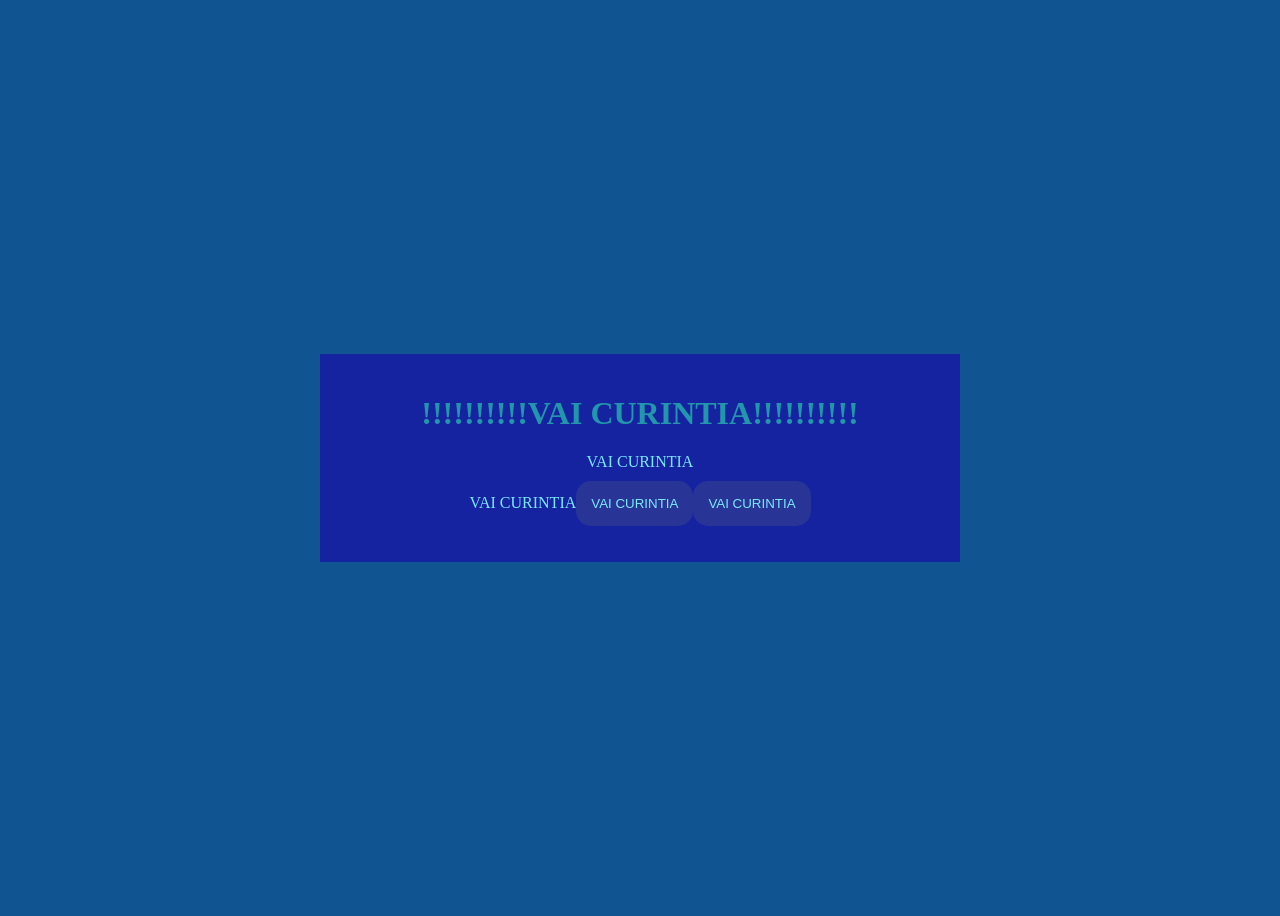
<file: index.html>
<!DOCTYPE html>
<html lang="pt-br">
<head>
    <meta charset="UTF-8">
    <meta name="viewport" content="width=device-width, initial-scale=1.0">
    <link rel="stylesheet" href="style.css">
    <title>Você decide o futuro da IA</title>
</head>
<body>
    <div class="caixa-principal">
        <h1>!!!!!!!!!!VAI CURINTIA!!!!!!!!!!</h1>
        <div class="caixa-perguntas">
            
        </div>
        <div class="caixa-alternativas">
            <button></button>
            <button></button>
        </div>
        <div class="caixa-resultado">
            <p class="texto-resultado"></p>
        </div>
    </div>



    <script src="./main.js"></script>
</body>
</html>
</file>
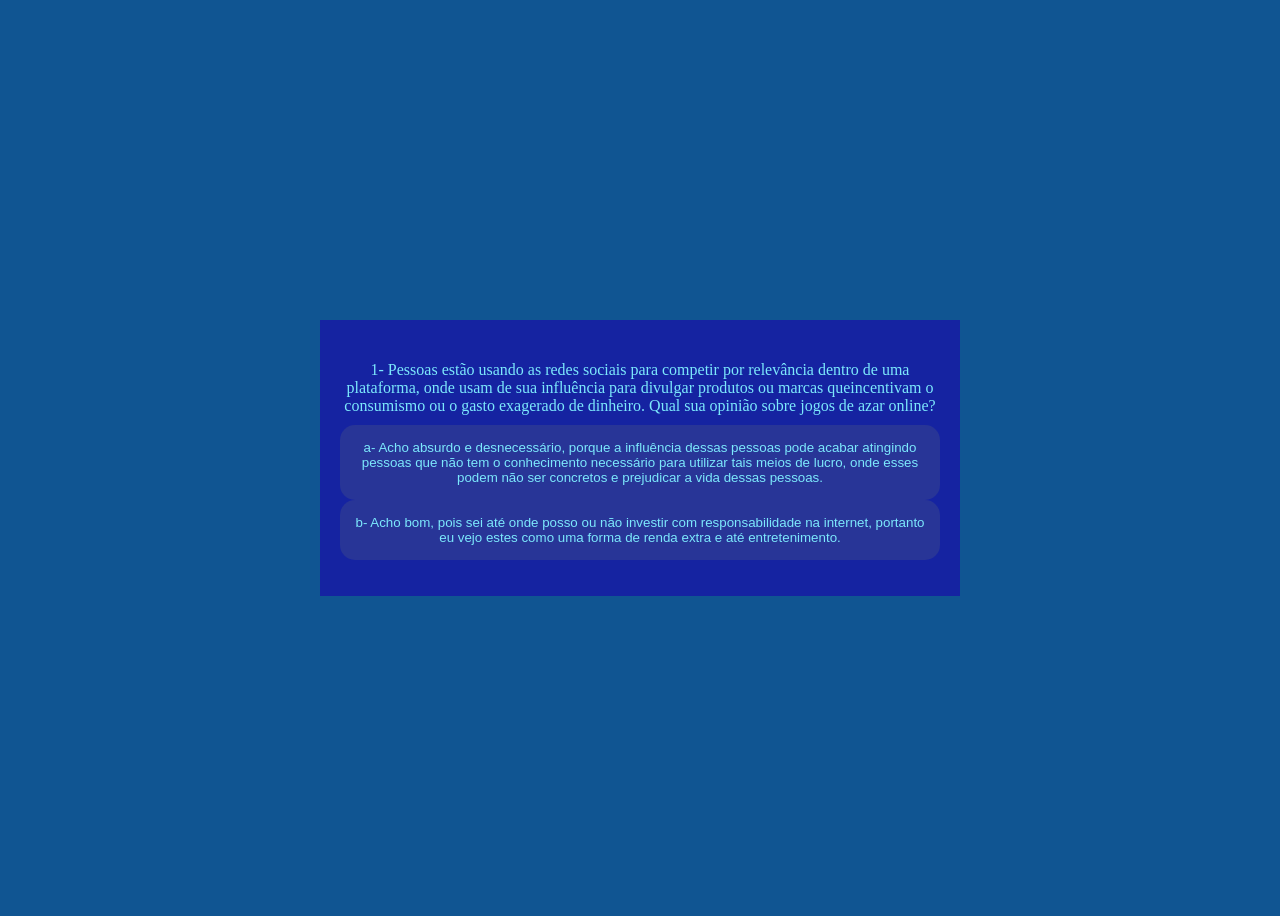
<file: MISSAO_IA-main/index.html>
<!DOCTYPE html>
<html lang="pt-br">
<head>
    <meta charset="UTF-8">
    <meta name="viewport" content="width=device-width, initial-scale=1.0">
    <link rel="stylesheet" href="style.css">
    <title>Você decide o futuro da IA</title>
</head>
<body>
    <div class="caixa-principal">
        <h1></h1>
        <div class="caixa-perguntas">
            
        </div>
        <div class="caixa-alternativas">
            <button></button>
            <button></button>
        </div>
        <div class="caixa-resultado">
            <p class="texto-resultado"></p>
        </div>
    </div>



    <script src="./main.js"></script>
</body>
</html>
</file>
<file: style.css>
:root{
    --cor-fundo: #105592;
    --cor-principal: #1523a1 ;
    --cor-secundaria: #283597;
    --cor-destaque: #2297ac;
    --cor-texto: #7ce8fc;
}

body{
    background-color: var(--cor-fundo);
    color: var(--cor-texto);
    display: flex;
    justify-content: center;
    align-items: center;
    min-height: 100vh;
}

.caixa-principal{
    background-color: var(--cor-principal);
    width: 90%;
    max-width: 600px;
    text-align: center;
    padding: 20px;
}

h1{
    color: var(--cor-destaque);
}

button{
    background-color: var(--cor-secundaria);
    color: var(--cor-texto);
    border: none;
    border-radius: 15px;
    padding: 15px;
    transition: background-color 0.3s;
}

button:hover{
    background-color: var(--cor-destaque);
    color: var(--cor-principal);
}

.caixa-perguntas{
    padding-bottom: 10px;
}
</file>
<file: MISSAO_IA-main/style.css>
:root{
    --cor-fundo: #105592;
    --cor-principal: #1523a1 ;
    --cor-secundaria: #283597;
    --cor-destaque: #2297ac;
    --cor-texto: #7ce8fc;
}

body{
    background-color: var(--cor-fundo);
    color: var(--cor-texto);
    display: flex;
    justify-content: center;
    align-items: center;
    min-height: 100vh;
}

.caixa-principal{
    background-color: var(--cor-principal);
    width: 90%;
    max-width: 600px;
    text-align: center;
    padding: 20px;
}

h1{
    color: var(--cor-destaque);
}

button{
    background-color: var(--cor-secundaria);
    color: var(--cor-texto);
    border: none;
    border-radius: 15px;
    padding: 15px;
    transition: background-color 0.3s;
}

button:hover{
    background-color: var(--cor-destaque);
    color: var(--cor-principal);
}

.caixa-perguntas{
    padding-bottom: 10px;
}
</file>
